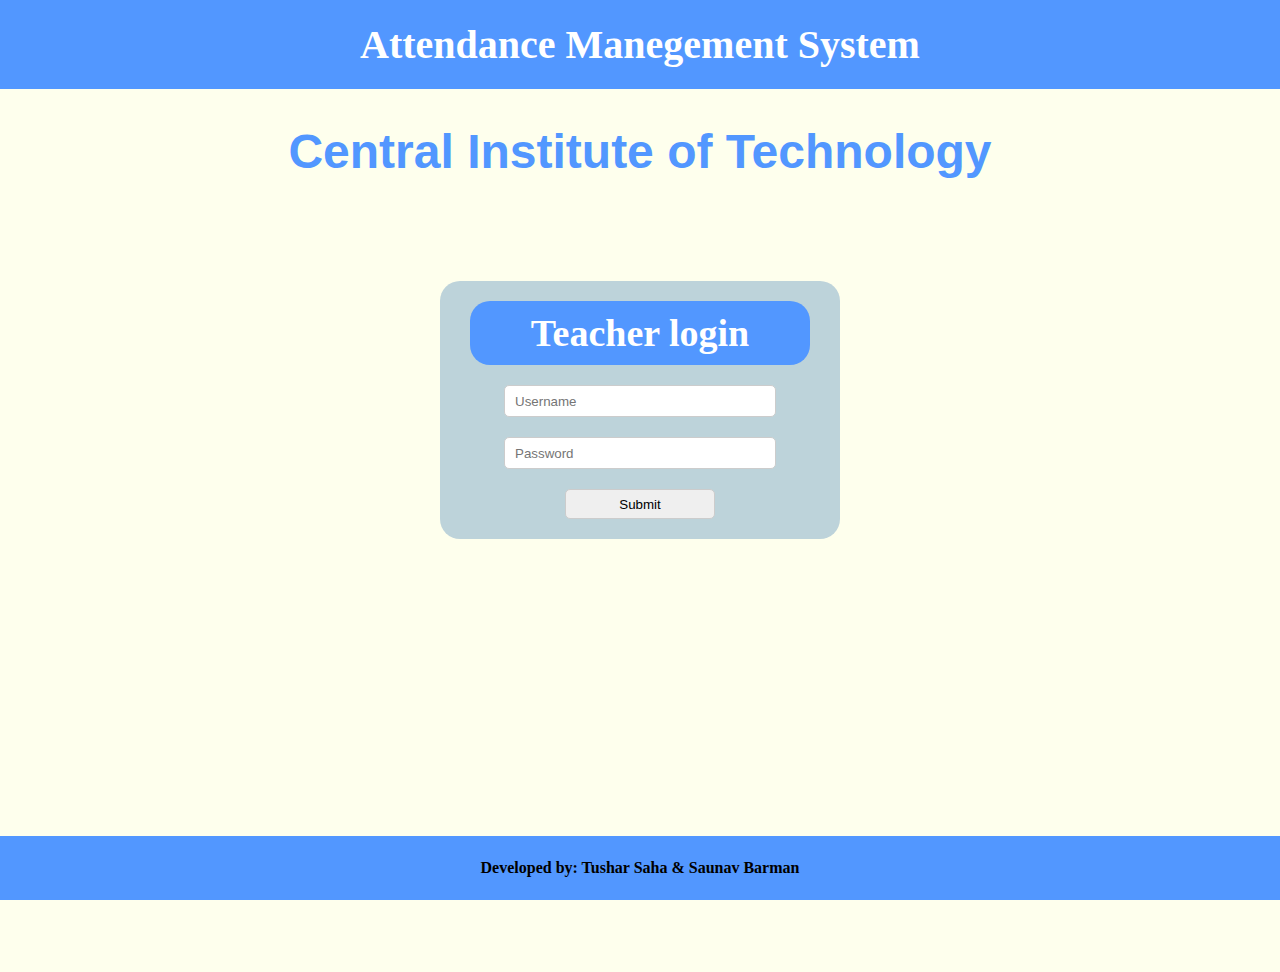
<file: index.html>
<!DOCTYPE html>
<html lang="en">
<head>
    <meta charset="UTF-8">
    <meta name="viewport" content="width=device-width, initial-scale=1.0">
    <title>Document</title>
    <link rel="stylesheet" href="style.css">
</head>
<body>
    <div class="main">
        <div class="heading">
            <h1>Attendance Manegement System</h1>
        </div>
        <h1 id="school">Central Institute of Technology</h1>

        <div class="login" >
        
            <div class="login_box">
                <h2 class="login_head">Teacher login </h2>
                
                <form action="" id="form">
                    <input type="text" id="name" placeholder="Username">
                    <input type="password" id="password" placeholder="Password">
                    <input type="submit" class="btn btn-warning" id="submit" value="Submit">
                </form>
            </div>
        </div>
    </div>
    <script src="index.js"></script>
</body>
<footer>
    <div class="footer">
        <h4>Developed by: Tushar Saha & Saunav Barman</h4>
    </div>
</footer>
</html>
</file>
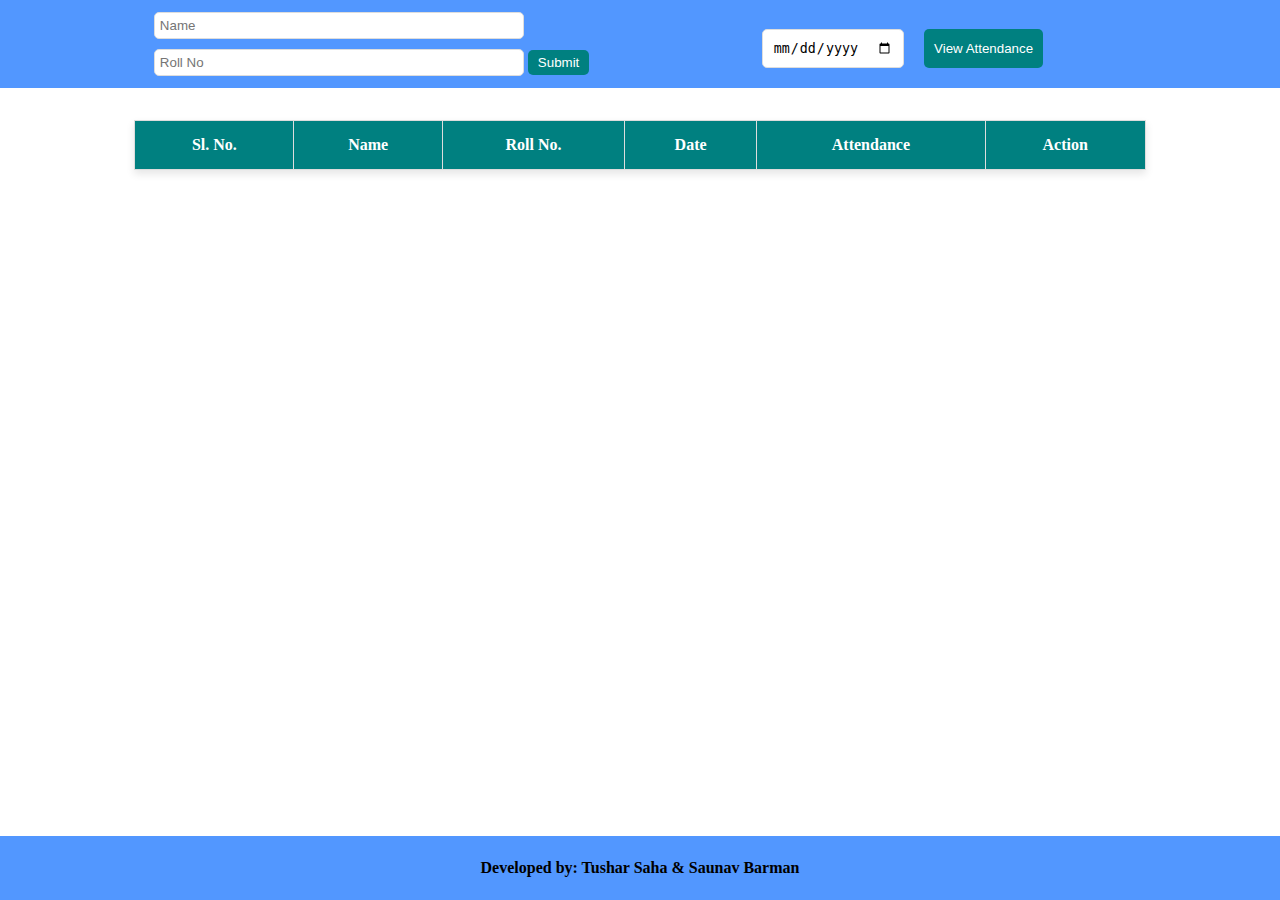
<file: AttendanceManagement/AttendanceManagement.html>
<!doctype html>
<html lang="en">
  <head>
    <meta charset="utf-8">
    <meta name="viewport" content="width=device-width, initial-scale=1">
    <link rel="stylesheet" href="AttendanceManagement.css">
    <title>Student Management</title>
  </head>
  <body>

    <div class="header">
        <div class="studentData">
            <form action="" id="form1">
                <input type="text" placeholder="Name" id="name" required>
                <input type="number" placeholder="Roll No" id="rollNo" required>
                <input type="submit" class="btn btn-warning">
            </form>
        </div>

        <div class="viewAttendance">
            <input type="date" id="viewDate">
            <button id="viewButton" class="btn btn-primary">View Attendance</button>
        </div>
    </div>
    <div class="sheet">
      <table>
        <thead>
            <tr>
                <th>Sl. No.</th>
                <th>Name</th>
                <th>Roll No.</th>
                <th>Date</th>
                <th>Attendance</th>
                <th>Action</th>
            </tr>
        </thead>
        <tbody id="tbody">
        </tbody>
      </table>
    </div>
  
    <script src="./AttendanceManagement.js"></script>
  </body>
  <footer>
    <div class="footer">
        <h4>Developed by: Tushar Saha & Saunav Barman</h4>
    </div>
  </footer>
</html>
</file>
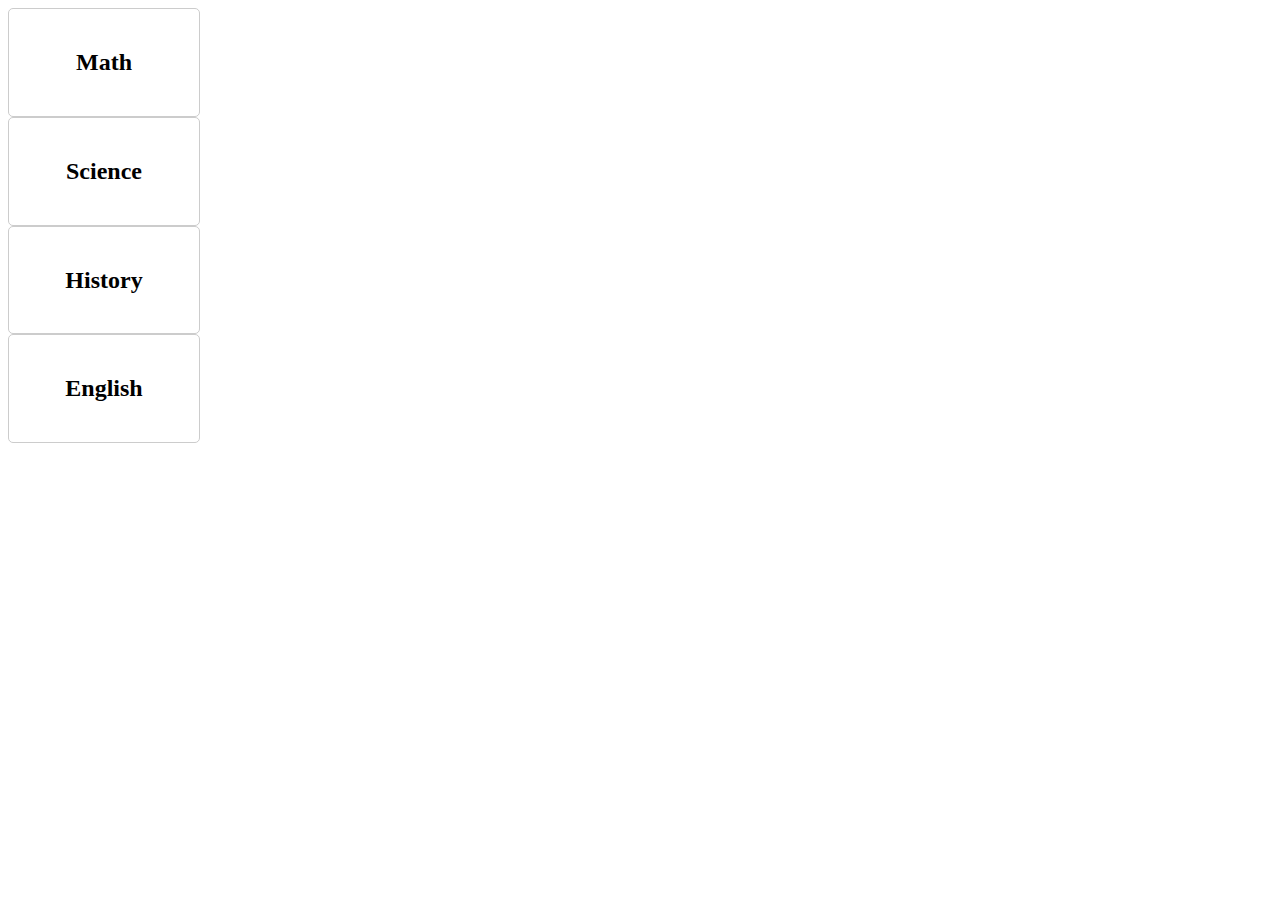
<file: Dashboard/dashboard.html>
<!DOCTYPE html>
<html lang="en">
<head>
    <meta charset="UTF-8">
    <meta name="viewport" content="width=device-width, initial-scale=1.0">
    <title>Document</title>
</head>
<body>
    <div class="subjects"></div>
        <div class="subject" onclick="location.href='attendance_math.html'">
            <h2>Math</h2>
        </div>
        <div class="subject" onclick="location.href='attendance_science.html'">
            <h2>Science</h2>
        </div>
        <div class="subject" onclick="location.href='attendance_history.html'">
            <h2>History</h2>
        </div>
        <div class="subject" onclick="location.href='attendance_english.html'">
            <h2>English</h2>
        </div>
    </div>

    <style>
        .subjects {
            display: flex;
            gap: 20px;
        }
        .subject {
            padding: 20px;
            border: 1px solid #ccc;
            border-radius: 5px;
            cursor: pointer;
            text-align: center;
            width: 150px;
        }
        .subject:hover {
            background-color: #f0f0f0;
        }
    </style>
</body>
</html>
</file>
<file: style.css>
body, html {
    margin: 0;
    padding: 0;
    box-sizing: border-box;
}

.heading {
    position: fixed;
    top: 0;
    left: 0;
    right: 0;
    display: flex;
    justify-content: center;
    padding: 1.3rem 9%;
    background: rgb(82, 151, 255);
}

.heading h1 {
    text-align: center;
    font-size: 40px;
    color: white;
    margin: 0;
}

.main {
    display: flex;
    align-items: center;
    flex-direction: column;
    width: 100%;
    height: 900px;
    margin-top: 4.5rem;
    background-color: #feffed;
    background-image: url("https://www.transparenttextures.com/patterns/back-pattern.png");
    background-repeat: repeat;
}

#school {
    width: 60%;
    font-size: 48px;
    color: rgb(82, 151, 255);
    text-align: center;
    padding: 20px;
    font-family: sans-serif;
    font-weight: bold;
}

.login {
    margin: 50px auto;
    width: 400px
}

.login_box {
    display: flex;
    flex-direction: column;
    width: 100%;
    background-color: rgb(189, 211, 218);
    border-radius: 20px;
    align-items: center;
    justify-content: center;
}

.login_box input {
    padding: 0 10px;
}

.footer {
    position: fixed;
    bottom: 0;
    left: 0;
    right: 0;
    display: flex;
    justify-content: center;
    padding: 0.1rem;
    background: rgb(82, 151, 255);
}

#name {
    display: flex;
    height: 30px;
    width: 250px;
    margin: 20px auto; 
    border: 1px solid #ccc;
    border-radius: 5px;
}

#password {
    display: flex;
    height: 30px;
    width: 250px;
    margin: 20px auto; 
    border: 1px solid #ccc;
    border-radius: 5px;
}

#submit {
    display: flex;
    height: 30px;
    width: 150px;
    margin: 20px auto; 
    border: 1px solid #ccc;
    border-radius: 5px;

}
.btn-btn-warning {
    display: flex;
    height: 25px;
    width: 150px;
    margin: 20px auto; 
    border: 1px solid #ccc;
    border-radius: 5px;
}

#form input[type="submit"]:hover {
    background-color: darkcyan;
    color: white;
    cursor: pointer;
    transform: scale(1.15);
    transition: 0.3s ease;
}

.login_head {
    width: 80%;
    margin: auto;
    margin-top: 20px;
    font-size: 38px;
    background-color: rgb(82, 151, 255);
    color: white;
    text-align: center;
    padding: 10px;
    border-radius: 20px;
}
</file>
<file: AttendanceManagement/AttendanceManagement.css>
.studentData {
    flex: 1;
    margin: 10px;
    display: flex;
    justify-content: center;
}

.viewAttendance {
    flex: 1;
    margin: 10px;
}

.header {
    display: flex;
    justify-content: space-between;
    align-items: center;
    position: fixed;
    top: 0;
    left: 0;
    right: 0;
    display: flex;
    height: 46px;
    justify-content: center;
    padding: 1.3rem 9%;
    background: rgb(82, 151, 255);
}

form input[type="text"],
form input[type="number"],
form input[type="date"],
form input[type="submit"] {
    margin: 5px 0;
    padding: 5px;
    width: 80%;
    border: 1px solid #ddd;
    border-radius: 5px;
}

form input[type="submit"] {
    background-color: teal;
    color: white;
    border: none;
    cursor: pointer;
    transition: background-color 0.3s;
    width: auto;
    padding: 5px 10px;
}

form input[type="submit"]:hover {
    background-color: darkcyan;
}

.sheet {
    margin-top: 120px;
}

table,
td,
th {
    border: 1px solid #ddd;
    text-align: left;
}

table {
    border-collapse: collapse;
    width: 80%;
    margin: 50px auto;
    background-color: white;
    box-shadow: 0 4px 8px rgba(0, 0, 0, 0.1);
}

th,
td {
    padding: 15px;
    text-align: center;
}

tr > th {
    background-color: teal;
    color: white;
}

tr:nth-child(even) {
    background-color: #f2f2f2;
}

tr:hover {
    background-color: #ddd;
}

.viewAttendance {
    display: flex;
    justify-content: center;
    margin-top: 20px;
}

.viewAttendance input[type="date"],
.viewAttendance button {
    margin: 10px;
    padding: 10px;
    border: 1px solid #ddd;
    border-radius: 5px;
}

.viewAttendance button {
    background-color: teal;
    color: white;
    border: none;
    cursor: pointer;
    transition: background-color 0.3s;
}

.viewAttendance button:hover {
    background-color: darkcyan;
}
.footer {
    position: fixed;
    bottom: 0;
    left: 0;
    right: 0;
    display: flex;
    justify-content: center;
    padding: 0.1rem;
    background: rgb(82, 151, 255);
}
</file>
